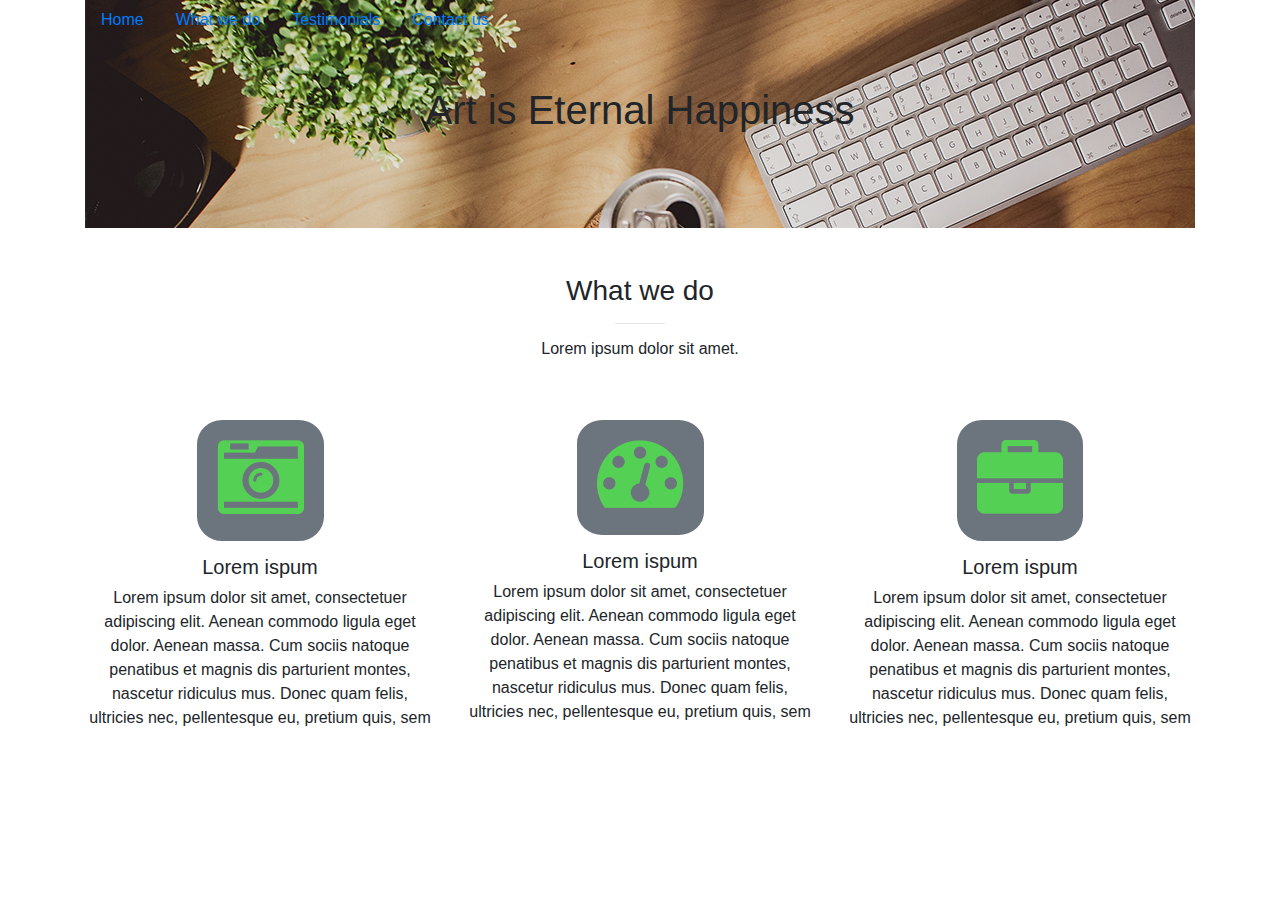
<file: Site-Switch/src/index.html>
<!DOCTYPE html>
<html lang="en">
<head>
    <meta name="viewport" content="width=100px, height=device-height, initial-scale=1">
    <meta charset="UTF-8">
    <title>Title</title>


    <!-- Latest compiled and minified CSS -->
    <link rel="stylesheet" href="../assets/vendor/bootstrap/css/bootstrap.css">
    <link rel="stylesheet" type="text/css" href="../assets/css/style.css">

    <!-- Latest compiled and minified JavaScript -->
    <script src="../assets/vendor/bootstrap/jquery-3.2.1.min.js"></script>
    <script src="../assets/vendor/bootstrap/js/bootstrap.min.js"></script>


</head>
<body>

<div class="container">
    <div class="pb-5 header">
        <ul class="nav">
            <li class="nav-item">
                <a class="nav-link active" href="#">Home</a>
            </li>
            <li class="nav-item">
                <a class="nav-link" href="#">What we do</a>
            </li>
            <li class="nav-item">
                <a class="nav-link" href="#">Testimonials</a>
            </li>
            <li class="nav-item">
                <a class="nav-link" href="#">Contact us</a>
            </li>
        </ul>
        <h1 class="m-5">Art is Eternal Happiness</h1>
    </div>

    <div class="m-5 content">
        <h3>What we do</h3>
        <hr>
        <h6>Lorem ipsum dolor sit amet.</h6>
    </div>

    <div class="row text-center">
        <div class="col-4">
            <div class="what-we-do-icon">
                <div class="spritewhat-we-do-pic1"></div>
            </div>
            <h5>Lorem ispum</h5>
            <p>Lorem ipsum dolor sit amet, consectetuer adipiscing elit. Aenean commodo ligula eget dolor. Aenean massa.
                Cum sociis natoque penatibus et magnis dis parturient montes, nascetur ridiculus mus. Donec quam felis,
                ultricies nec, pellentesque eu, pretium quis, sem</p>
        </div>
        <div class="col-4">
            <div class="what-we-do-icon">
                <div class="spritewhat-we-do-pic2"></div>
            </div>
            <h5>Lorem ispum</h5>
            <p>Lorem ipsum dolor sit amet, consectetuer adipiscing elit. Aenean commodo ligula eget dolor. Aenean massa.
                Cum sociis natoque penatibus et magnis dis parturient montes, nascetur ridiculus mus. Donec quam felis,
                ultricies nec, pellentesque eu, pretium quis, sem</p>
        </div>
        <div class="col-4">
            <div class="what-we-do-icon">
                <div class="spritewhat-we-do-pic3"></div>
            </div>
            <h5>Lorem ispum</h5>
            <p>Lorem ipsum dolor sit amet, consectetuer adipiscing elit. Aenean commodo ligula eget dolor. Aenean massa.
                Cum sociis natoque penatibus et magnis dis parturient montes, nascetur ridiculus mus. Donec quam felis,
                ultricies nec, pellentesque eu, pretium quis, sem</p>
        </div>
    </div>

</div>
</body>
</html>
</file>
<file: Site-Switch/assets/css/style.css>
@media all and (max-width: 300px) and (orientation: portrait) {
    body {background-color: darkgreen; }
}
/* Generated by http://css.spritegen.com CSS Sprite Generator */

.spritewhat-we-do-pic1, .spritewhat-we-do-pic2, .spritewhat-we-do-pic3
{ display: inline-block; background: url('../img/sprite1.png') no-repeat; overflow: hidden; text-indent: -9999px; text-align: left; }

.spritewhat-we-do-pic1 { background-position: -0px -0px; width: 87px; height: 74px; }
.spritewhat-we-do-pic2 { background-position: -0px -74px; width: 87px; height: 68px; }
.spritewhat-we-do-pic3 { background-position: -0px -142px; width: 86px; height: 74px; }

.header {
    background-image: url("../img/background.png");
}

h1 {
    text-align: center;
}

h3 {
    text-align: center;
}

h6 {
    text-align: center;
    font-weight: lighter;
}

hr {
    width: 50px;
}

.what-we-do-icon {
    display: inline-block;
    border-radius: 20%;
    padding: 20px;
    margin: 15px;
    background-color: #6c757d;
}
</file>
